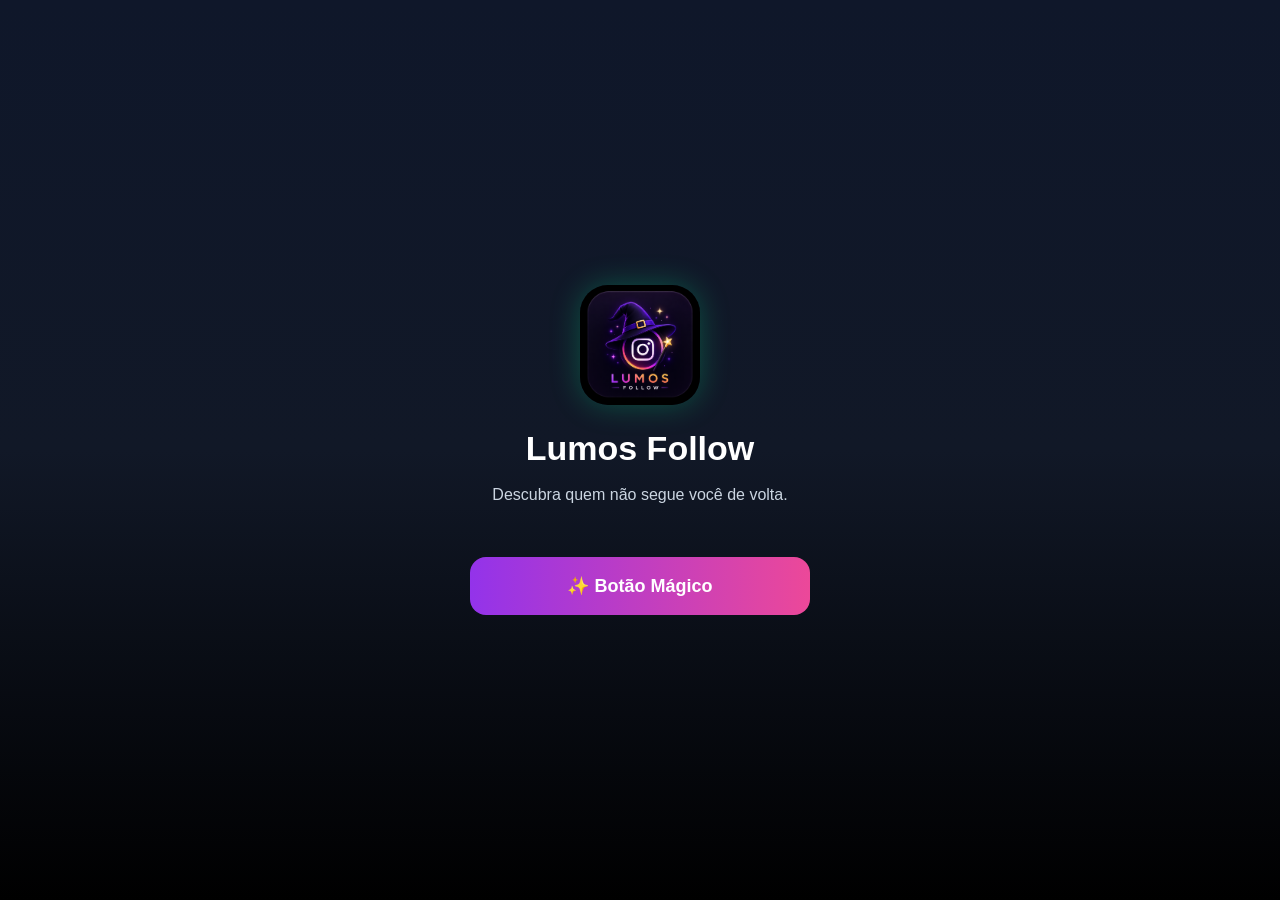
<file: index.html>
<!DOCTYPE html>
<html lang="pt-BR">
<head>
<meta charset="UTF-8">
<meta name="viewport" content="width=device-width,initial-scale=1">
<title>Lumos Follow</title>

<link rel="manifest" href="manifest.json">
<link rel="stylesheet" href="style.css">
</head>

<body>

<div class="container">

<img src="assets/icon.png" class="logo">

<h1>Lumos Follow</h1>

<p>
Descubra quem não segue você de volta.
</p>

<button id="magicButton">
✨ Botão Mágico
</button>

<div id="magicPanel" style="display:none;">

<button id="exportButton">
📁 Exportar Dados
</button>

<button id="loginButton">
🔐 Login com Instagram
</button>

</div>

</div>

<script src="script.js"></script>

</body>
</html>
</file>
<file: style.css>
/* Lumos Follow */
*{
    margin:0;
    padding:0;
    box-sizing:border-box;
    font-family:Arial,Helvetica,sans-serif;
}

body{
    background:linear-gradient(180deg,#0f172a,#111827,#000);
    color:white;
    min-height:100vh;
    display:flex;
    justify-content:center;
    align-items:center;
}

.container{
    width:90%;
    max-width:400px;
    text-align:center;
    padding:30px;
}

.logo{
    width:120px;
    height:120px;
    border-radius:28px;
    margin-bottom:20px;
    box-shadow:0 0 30px rgba(0,255,150,.25);
}

h1{
    font-size:34px;
    margin-bottom:15px;
}

p{
    color:#cbd5e1;
    margin-bottom:35px;
    line-height:1.5;
}

button{
    width:100%;
    border:none;
    border-radius:16px;
    padding:18px;
    margin-top:15px;
    font-size:18px;
    font-weight:bold;
    cursor:pointer;
    transition:.25s;
}

button:hover{
    transform:scale(1.03);
}

#magicButton{
    background:linear-gradient(90deg,#9333ea,#ec4899);
    color:white;
}

#magicPanel{
    display:none;
    flex-direction:column;
    margin-top:25px;
}

#exportButton{
    background:#16a34a;
    color:white;
}

#loginButton{
    background:#2563eb;
    color:white;
}
</file>
